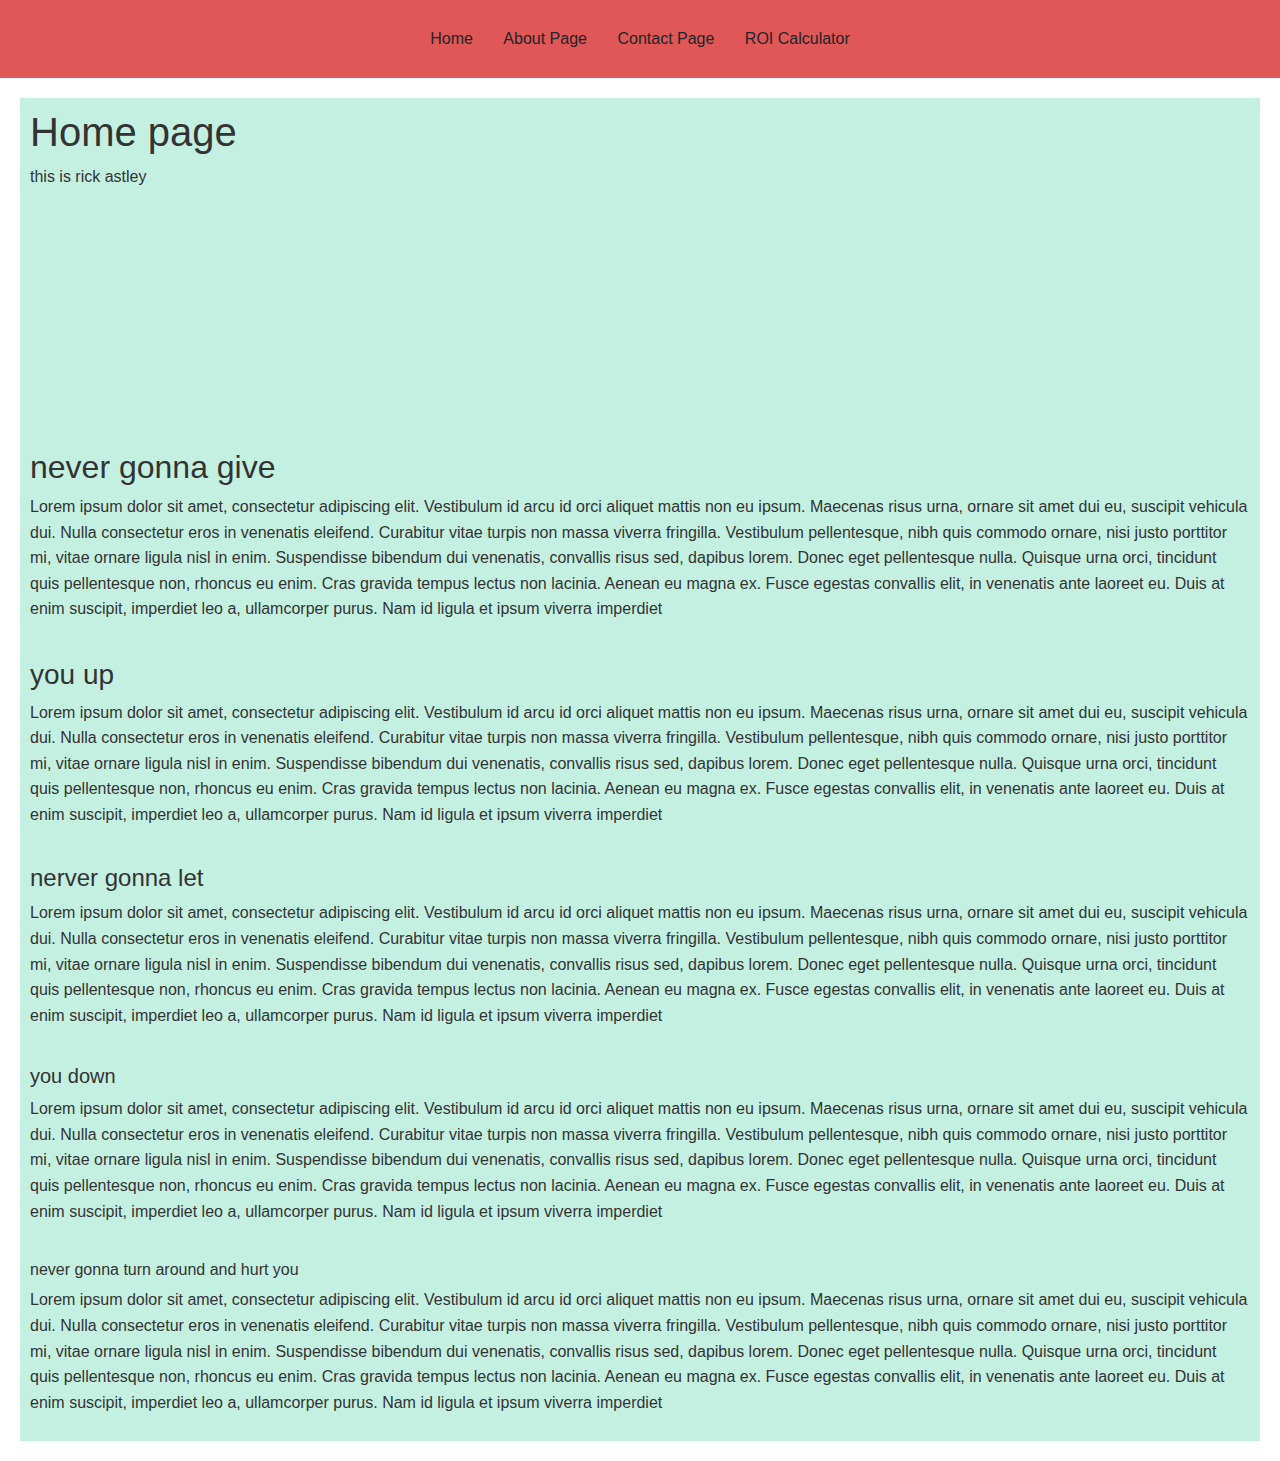
<file: index.html>
<!DOCTYPE html>
<link
  rel="stylesheet"
  href="https://maxcdn.bootstrapcdn.com/bootstrap/4.5.2/css/bootstrap.min.css"
/>
<link rel="stylesheet" href="styles.css" />

<html lang="en">
  <head>
  <script src="https://code.jquery.com/jquery-3.6.0.min.js"></script>

    <title>Home</title>
    <meta charset="UTF-8" />
    <meta name="viewport" content="width=device-width" />
    <!--
      Need a visual blank slate?
      Remove all code in `styles.css`!
    -->
    <link rel="stylesheet" href="styles.css" />
    <script type="module" src="script.js"></script>
  </head>
  <body>
    <header>
      <nav>
        <a href="/" class="btn">Home</a>
        <a href="/aboutPage.html" class="btn">About Page</a>
        <a href="/ContactPage.html" class="btn">Contact Page</a>
        <a href="/ROI.html" class="btn">ROI Calculator</a>
      </nav>
    </header>
    <main>
      <section>
        <h1>Home page</h1>
        <p>this is rick astley</p>
        <iframe
        width="356px" 
        height="215px"
          src="https://www.youtube.com/embed/dQw4w9WgXcQ?si=eWcYCLNJ5-0Z8CoA"
          title="YouTube video player"
          frameborder="0"
          allow="accelerometer; autoplay; clipboard-write; encrypted-media; gyroscope; picture-in-picture; web-share"
          allowfullscreen
          class="responsive"
        ></iframe>
      </section>
      <section>
        <h2>never gonna give</h2>
        <p>
          Lorem ipsum dolor sit amet, consectetur adipiscing elit. Vestibulum id
          arcu id orci aliquet mattis non eu ipsum. Maecenas risus urna, ornare
          sit amet dui eu, suscipit vehicula dui. Nulla consectetur eros in
          venenatis eleifend. Curabitur vitae turpis non massa viverra
          fringilla. Vestibulum pellentesque, nibh quis commodo ornare, nisi
          justo porttitor mi, vitae ornare ligula nisl in enim. Suspendisse
          bibendum dui venenatis, convallis risus sed, dapibus lorem. Donec eget
          pellentesque nulla. Quisque urna orci, tincidunt quis pellentesque
          non, rhoncus eu enim. Cras gravida tempus lectus non lacinia. Aenean
          eu magna ex. Fusce egestas convallis elit, in venenatis ante laoreet
          eu. Duis at enim suscipit, imperdiet leo a, ullamcorper purus. Nam id
          ligula et ipsum viverra imperdiet
        </p>
      </section>
      <section>
        <h3>you up</h3>
        <p>
          Lorem ipsum dolor sit amet, consectetur adipiscing elit. Vestibulum id
          arcu id orci aliquet mattis non eu ipsum. Maecenas risus urna, ornare
          sit amet dui eu, suscipit vehicula dui. Nulla consectetur eros in
          venenatis eleifend. Curabitur vitae turpis non massa viverra
          fringilla. Vestibulum pellentesque, nibh quis commodo ornare, nisi
          justo porttitor mi, vitae ornare ligula nisl in enim. Suspendisse
          bibendum dui venenatis, convallis risus sed, dapibus lorem. Donec eget
          pellentesque nulla. Quisque urna orci, tincidunt quis pellentesque
          non, rhoncus eu enim. Cras gravida tempus lectus non lacinia. Aenean
          eu magna ex. Fusce egestas convallis elit, in venenatis ante laoreet
          eu. Duis at enim suscipit, imperdiet leo a, ullamcorper purus. Nam id
          ligula et ipsum viverra imperdiet
        </p>
      </section>
      <section>
        <h4>nerver gonna let</h4>
        <p>
          Lorem ipsum dolor sit amet, consectetur adipiscing elit. Vestibulum id
          arcu id orci aliquet mattis non eu ipsum. Maecenas risus urna, ornare
          sit amet dui eu, suscipit vehicula dui. Nulla consectetur eros in
          venenatis eleifend. Curabitur vitae turpis non massa viverra
          fringilla. Vestibulum pellentesque, nibh quis commodo ornare, nisi
          justo porttitor mi, vitae ornare ligula nisl in enim. Suspendisse
          bibendum dui venenatis, convallis risus sed, dapibus lorem. Donec eget
          pellentesque nulla. Quisque urna orci, tincidunt quis pellentesque
          non, rhoncus eu enim. Cras gravida tempus lectus non lacinia. Aenean
          eu magna ex. Fusce egestas convallis elit, in venenatis ante laoreet
          eu. Duis at enim suscipit, imperdiet leo a, ullamcorper purus. Nam id
          ligula et ipsum viverra imperdiet
        </p>
      </section>
      <section>
        <h5>you down</h5>
        <p>
          Lorem ipsum dolor sit amet, consectetur adipiscing elit. Vestibulum id
          arcu id orci aliquet mattis non eu ipsum. Maecenas risus urna, ornare
          sit amet dui eu, suscipit vehicula dui. Nulla consectetur eros in
          venenatis eleifend. Curabitur vitae turpis non massa viverra
          fringilla. Vestibulum pellentesque, nibh quis commodo ornare, nisi
          justo porttitor mi, vitae ornare ligula nisl in enim. Suspendisse
          bibendum dui venenatis, convallis risus sed, dapibus lorem. Donec eget
          pellentesque nulla. Quisque urna orci, tincidunt quis pellentesque
          non, rhoncus eu enim. Cras gravida tempus lectus non lacinia. Aenean
          eu magna ex. Fusce egestas convallis elit, in venenatis ante laoreet
          eu. Duis at enim suscipit, imperdiet leo a, ullamcorper purus. Nam id
          ligula et ipsum viverra imperdiet
        </p>
      </section>
      <section>
        <h6>never gonna turn around and hurt you</h6>
        <p>
          Lorem ipsum dolor sit amet, consectetur adipiscing elit. Vestibulum id
          arcu id orci aliquet mattis non eu ipsum. Maecenas risus urna, ornare
          sit amet dui eu, suscipit vehicula dui. Nulla consectetur eros in
          venenatis eleifend. Curabitur vitae turpis non massa viverra
          fringilla. Vestibulum pellentesque, nibh quis commodo ornare, nisi
          justo porttitor mi, vitae ornare ligula nisl in enim. Suspendisse
          bibendum dui venenatis, convallis risus sed, dapibus lorem. Donec eget
          pellentesque nulla. Quisque urna orci, tincidunt quis pellentesque
          non, rhoncus eu enim. Cras gravida tempus lectus non lacinia. Aenean
          eu magna ex. Fusce egestas convallis elit, in venenatis ante laoreet
          eu. Duis at enim suscipit, imperdiet leo a, ullamcorper purus. Nam id
          ligula et ipsum viverra imperdiet
        </p>
      </section>
    </main>
  </body>
</html>
</file>
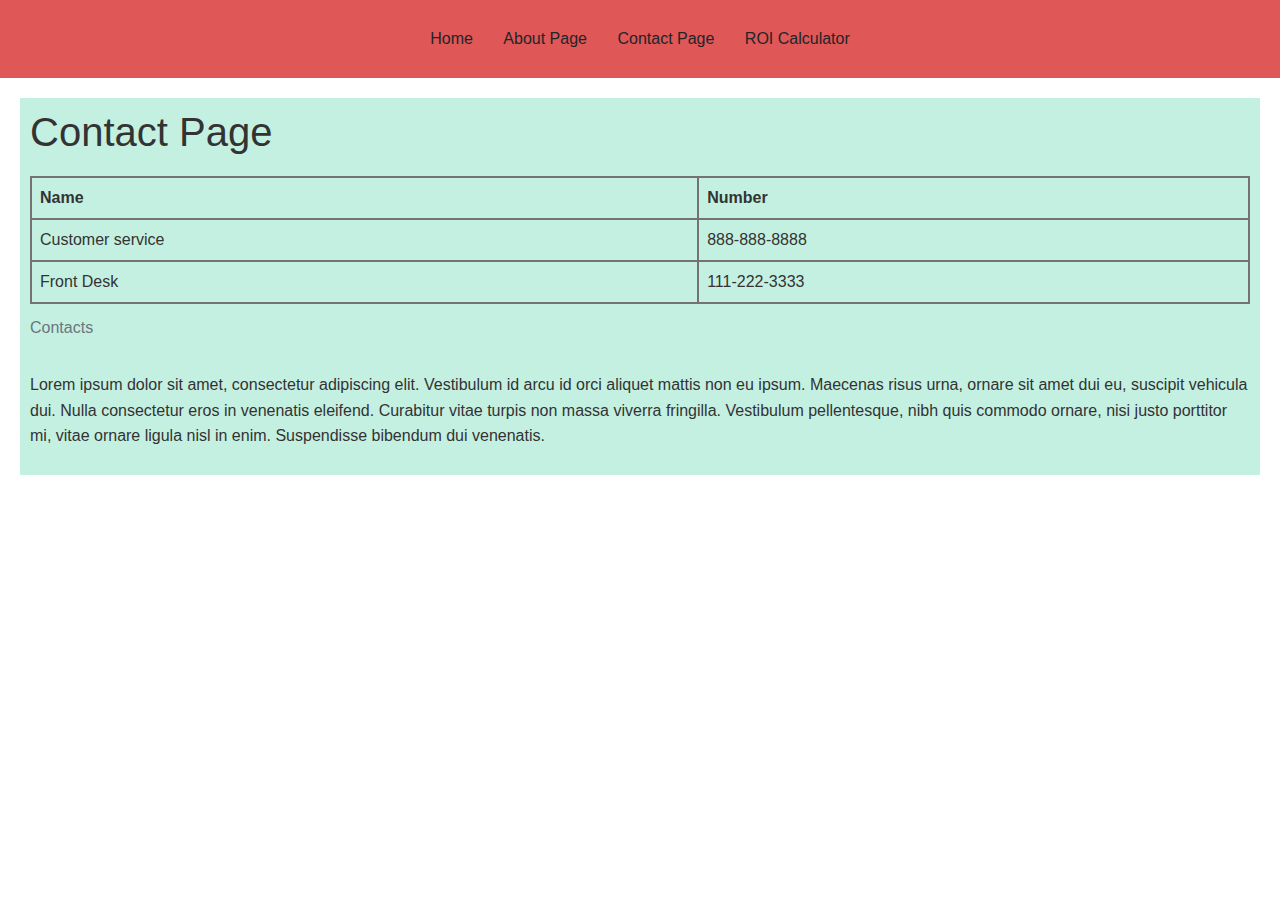
<file: ContactPage.html>
<!DOCTYPE html>
<link rel="stylesheet" href="https://maxcdn.bootstrapcdn.com/bootstrap/4.5.2/css/bootstrap.min.css">
<link rel="stylesheet" href="styles.css">
<html lang="en">
  <head>
  <script src="https://code.jquery.com/jquery-3.6.0.min.js"></script>

    <meta charset="UTF-8" />
    <meta name="viewport" content="width=device-width" />
    <title>Contact Page</title>
    <link rel="stylesheet" href="styles.css" />
    <script type="module" src="script.js"></script>
  </head>
  <body>
    <header>
      <nav>
          <a href="/"class = "btn">Home</a>
          <a href="/aboutPage.html"class = "btn">About Page</a>
          <a href="/ContactPage.html" class = "btn">Contact Page</a>
          <a href="/ROI.html" class="btn">ROI Calculator</a>
      </nav>
    </header>
    <main>
      <section>
        <h1>Contact Page</h1>
        <table>
          <caption>Contacts</caption>
          <thead>
            <tr>
              <th scope="col">Name</th>
              <th scope="col">Number</th>
            </tr>
          </thead>
          <tbody>
            <tr>
              <td>Customer service</td>
              <td>888-888-8888</td>
            </tr>
            <tr>
              <td>Front Desk</td>
              <td>111-222-3333</td>
            </tr>
          </tbody>
        </table>
      </section>
      <section>
        <p>Lorem ipsum dolor sit amet, consectetur adipiscing elit. Vestibulum id arcu id orci aliquet mattis non eu ipsum. Maecenas risus urna, ornare sit amet dui eu, suscipit vehicula dui. Nulla consectetur eros in venenatis eleifend. Curabitur vitae turpis non massa viverra fringilla. Vestibulum pellentesque, nibh quis commodo ornare, nisi justo porttitor mi, vitae ornare ligula nisl in enim. Suspendisse bibendum dui venenatis.</p>
      </section>
    </main>
  </body>
</html>
</file>
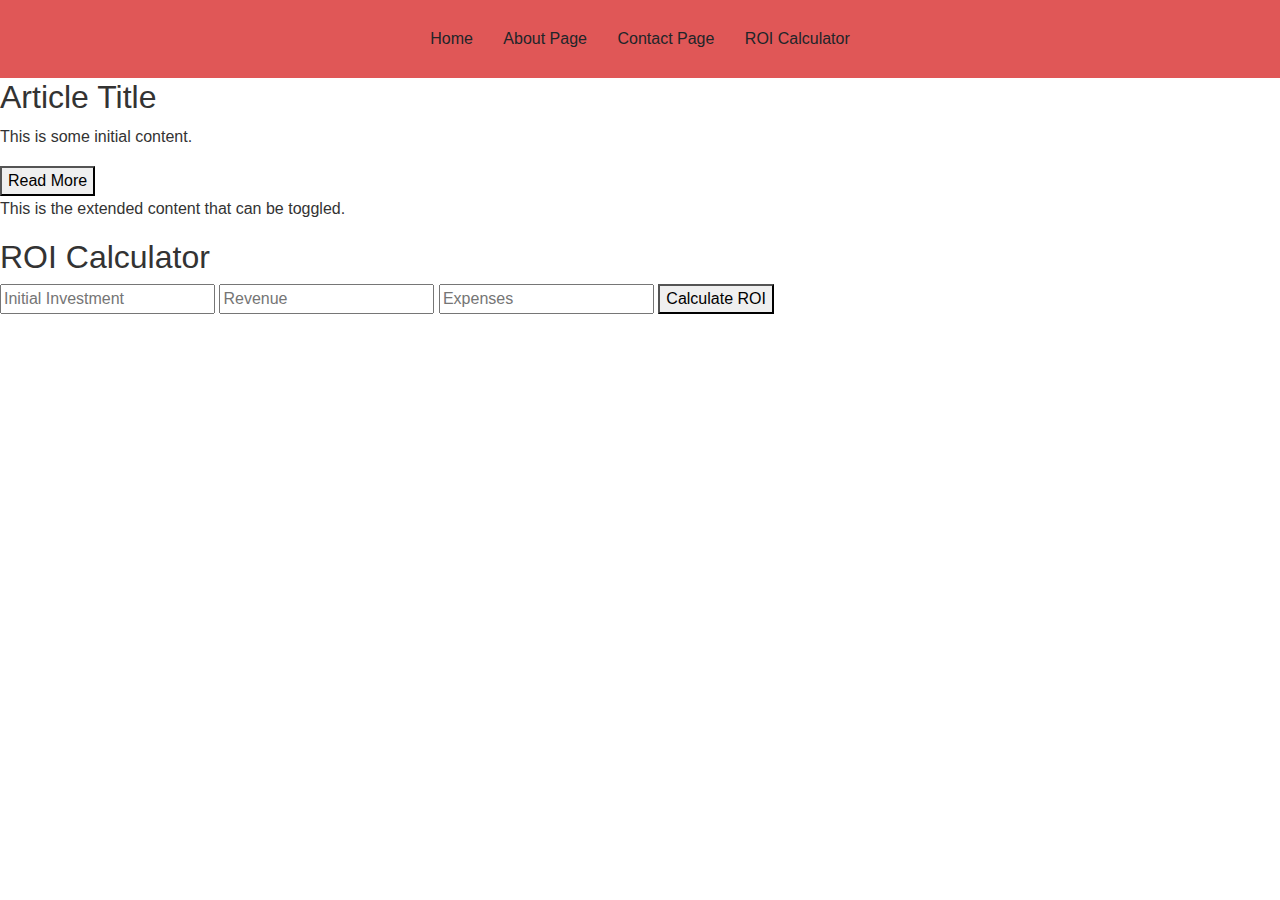
<file: ROI.html>
<!DOCTYPE html>
<html lang="en">
<link rel="stylesheet" href="https://maxcdn.bootstrapcdn.com/bootstrap/4.5.2/css/bootstrap.min.css">
<link rel="stylesheet" href="styles.css">
<head>
    <meta charset="UTF-8">
    <meta name="viewport" content="width=device-width, initial-scale=1.0">
    <title>Business Website</title>
    <header>
    <nav>
      <a href="/" class="btn">Home</a>
      <a href="/aboutPage.html" class="btn">About Page</a>
      <a href="/ContactPage.html" class="btn">Contact Page</a>
      <a href="/ROI.html" class="btn">ROI Calculator</a>
    </nav>
  </header>
</head>
<body>
    <div class="article">
        <h2>Article Title</h2>
        <p>This is some initial content.</p>
        <button class="toggle-button">Read More</button>
        <div class="extended-content">
            <p>This is the extended content that can be toggled.</p>
        </div>
    </div>

    <div class="roi-calculator">
        <h2>ROI Calculator</h2>
        <input type="number" id="initial-investment" placeholder="Initial Investment">
        <input type="number" id="revenue" placeholder="Revenue">
        <input type="number" id="expenses" placeholder="Expenses">
        <button id="calculate-roi">Calculate ROI</button>
        <p id="roi-result"></p>
    </div>

   
    <script src="https://code.jquery.com/jquery-3.6.0.min.js"></script>
    <script src="script.js"></script>
</body>
</html>
</file>
<file: styles.css>
/* styles.css */
/* Header and Navigation */
header {
  background-color: #333;
  color: white;
  padding: 20px;
  text-align: center;
}

nav ul {
  list-style-type: none;
  padding: 0;

}

nav ul li {
  display: inline;
  margin-right: 20px;
}

nav ul li a {
  color: white;
  text-decoration: none;
  font-weight: bold;
}

/* Main Content */
main {
  padding: 20px;
}

/* Table Styling */
table {
  width: 100%;
  border-collapse: collapse;
  margin-top: 20px;
}

table, th, td {
  border: 2.5px solid rgb(116, 114, 114);
}

th, td {
  padding: 8px;
  text-align: left;
}

/* Footer Styling */
footer {
  background-color: #333;
  color: white;
  text-align: center;
  padding: 10px;
}
/* Custom font for headings */
h1, h2, h3, h4, h5, h6 {
  font-family: 'YourFontName', sans-serif;
}

/* Custom font for paragraphs */
p {
  font-family: Arial, sans-serif;
  font-size: 16px;
  line-height: 1.6;
}

/* Change the font color */
body {
  color: #333;
}
/* Background color for sections */
section {
  background-color: rgba(161, 231, 208, 0.63);
  padding: 10px;
}




/* Background color for the header */
header {
  background-color: rgb(224, 87, 87);
  color: white;
  padding: 20px;
}
/* Apply styles for screens smaller than 768px */
@media (max-width: 768px) {
  header {
      padding: 10px;
  }

  /* Adjust other styles as needed */
}
</file>
